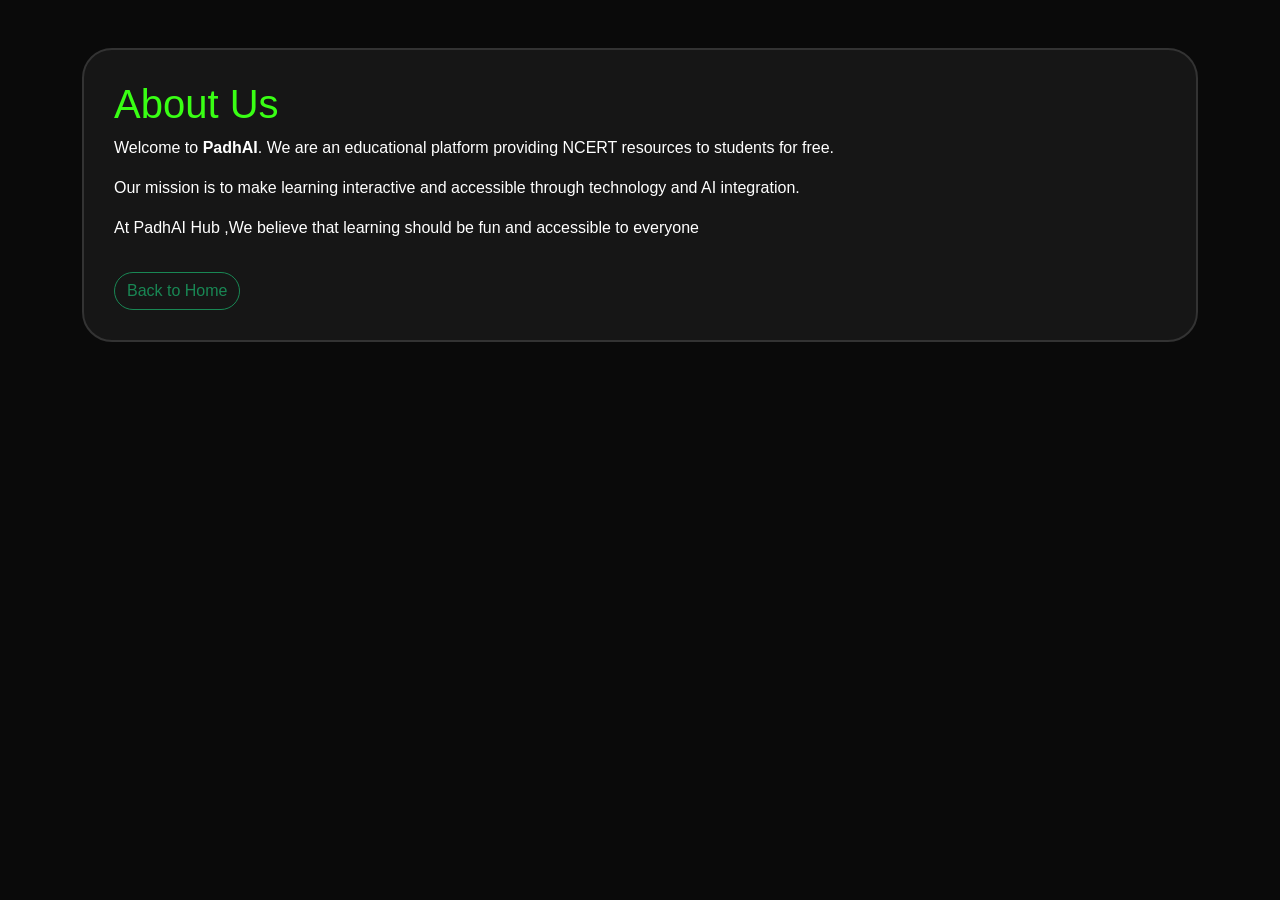
<file: about.html>
<!DOCTYPE html>
<html lang="hi">
<head>
    <meta charset="UTF-8">
    <meta name="viewport" content="width=device-width, initial-scale=1.0">
    <link href="https://cdn.jsdelivr.net/npm/bootstrap@5.3.0/dist/css/bootstrap.min.css" rel="stylesheet">
    <link rel="stylesheet" href="style.css">
    <title>About Us - PadhAI</title>
</head>
<body data-theme="dark">
    <div class="container mt-5">
        <div class="policy-box">
            <h1 style="color: var(--neon-green)">About Us</h1>
            <p>Welcome to <b>PadhAI</b>. We are an educational platform providing NCERT resources to students for free.</p>
            <p>Our mission is to make learning interactive and accessible through technology and AI integration.</p>
            <p> At PadhAI Hub ,We believe that learning should be fun and accessible to everyone </p>
            <a href="index.html" class="btn btn-outline-success mt-3 rounded-pill">Back to Home</a>
        </div>
    </div>
</body>
</html>
</file>
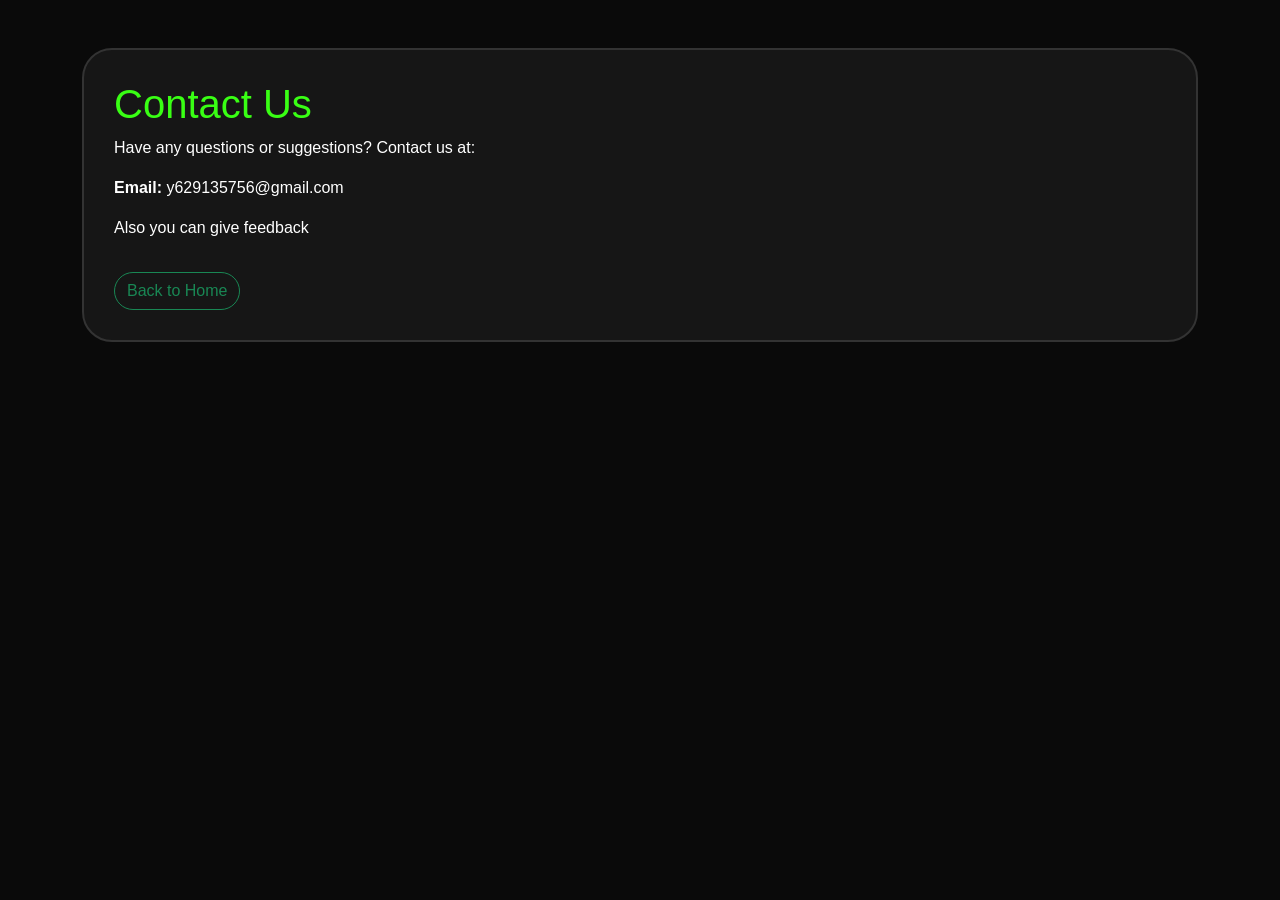
<file: contact.html>
<!DOCTYPE html>
<html lang="hi">
<head>
    <meta charset="UTF-8">
    <meta name="viewport" content="width=device-width, initial-scale=1.0">
    <link href="https://cdn.jsdelivr.net/npm/bootstrap@5.3.0/dist/css/bootstrap.min.css" rel="stylesheet">
    <link rel="stylesheet" href="style.css">
    <title>Contact Us - PadhAI</title>
</head>
<body data-theme="dark">
    <div class="container mt-5">
        <div class="policy-box">
            <h1 style="color: var(--neon-green)">Contact Us</h1>
            <p>Have any questions or suggestions? Contact us at:</p>
            <p><b>Email:</b> y629135756@gmail.com </p>
            <p> Also you can give feedback </p>
            <a href="index.html" class="btn btn-outline-success mt-3 rounded-pill">Back to Home</a>
        </div>
    </div>
</body>
</html>
</file>
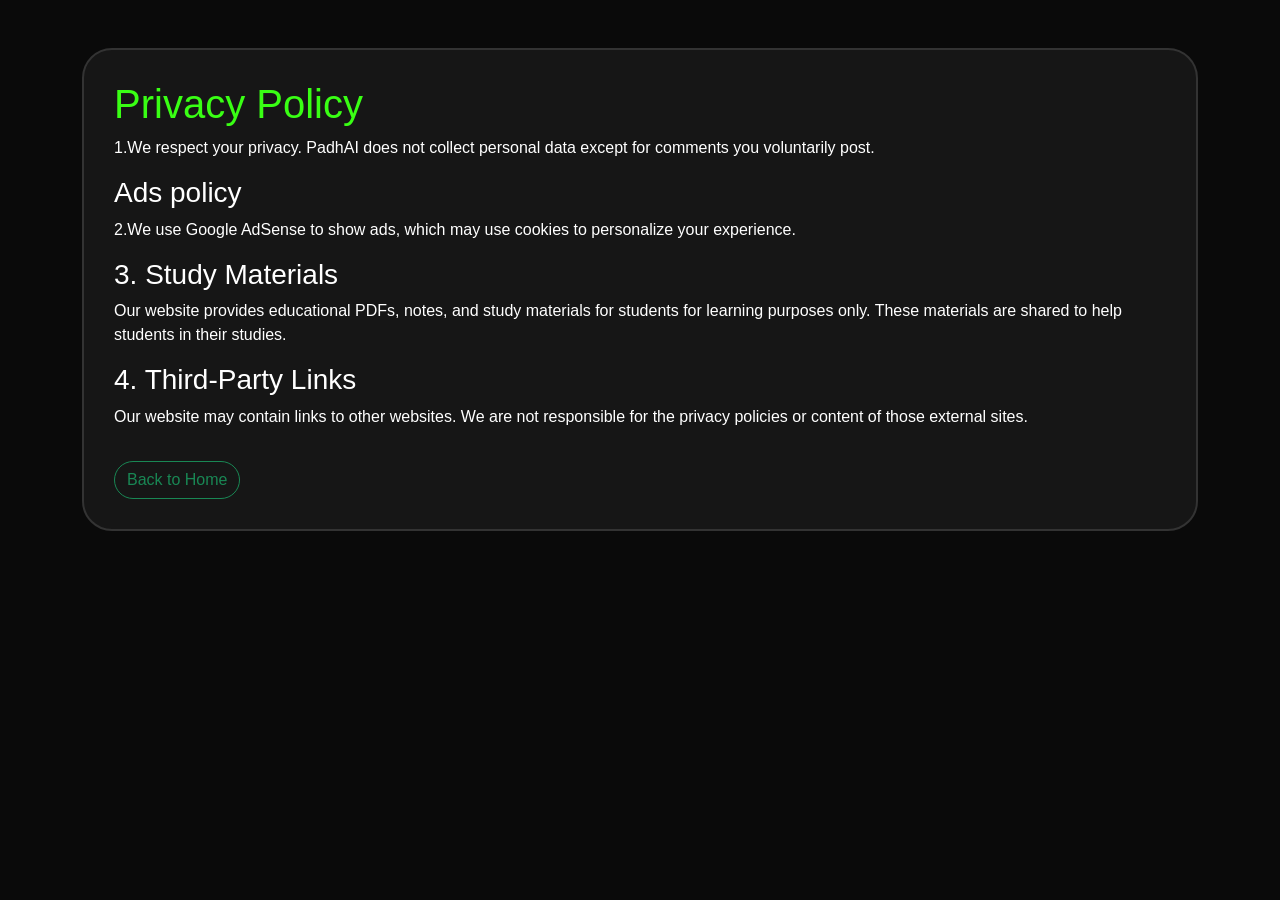
<file: privacypolicy.html>
<!DOCTYPE html>
<html lang="hi">
<head>
    <meta charset="UTF-8">
    <meta name="viewport" content="width=device-width, initial-scale=1.0">
    <link href="https://cdn.jsdelivr.net/npm/bootstrap@5.3.0/dist/css/bootstrap.min.css" rel="stylesheet">
    <link rel="stylesheet" href="style.css">
    <title>Privacy Policy - PadhAI</title>
</head>
<body data-theme="dark">
    <div class="container mt-5">
        <div class="policy-box">
            <h1 style="color: var(--neon-green)">Privacy Policy</h1>
            <p> 1.We respect your privacy. PadhAI does not collect personal data except for comments you voluntarily post.</p>
            <h3> Ads policy </h3>
            <p> 2.We use Google AdSense to show ads, which may use cookies to personalize your experience.</p>
            <h3> 3. Study Materials </h3>
            <p> Our website provides educational PDFs, notes, and study materials for students for learning purposes only. These materials are shared to help students in their studies.</p>
            <h3> 4. Third-Party Links </h3>
            <p>Our website may contain links to other websites. We are not responsible for the privacy policies or content of those external sites.</p>
            
            
            <a href="index.html" class="btn btn-outline-success mt-3 rounded-pill">Back to Home</a>
        </div>
    </div>
</body>
</html>
</file>
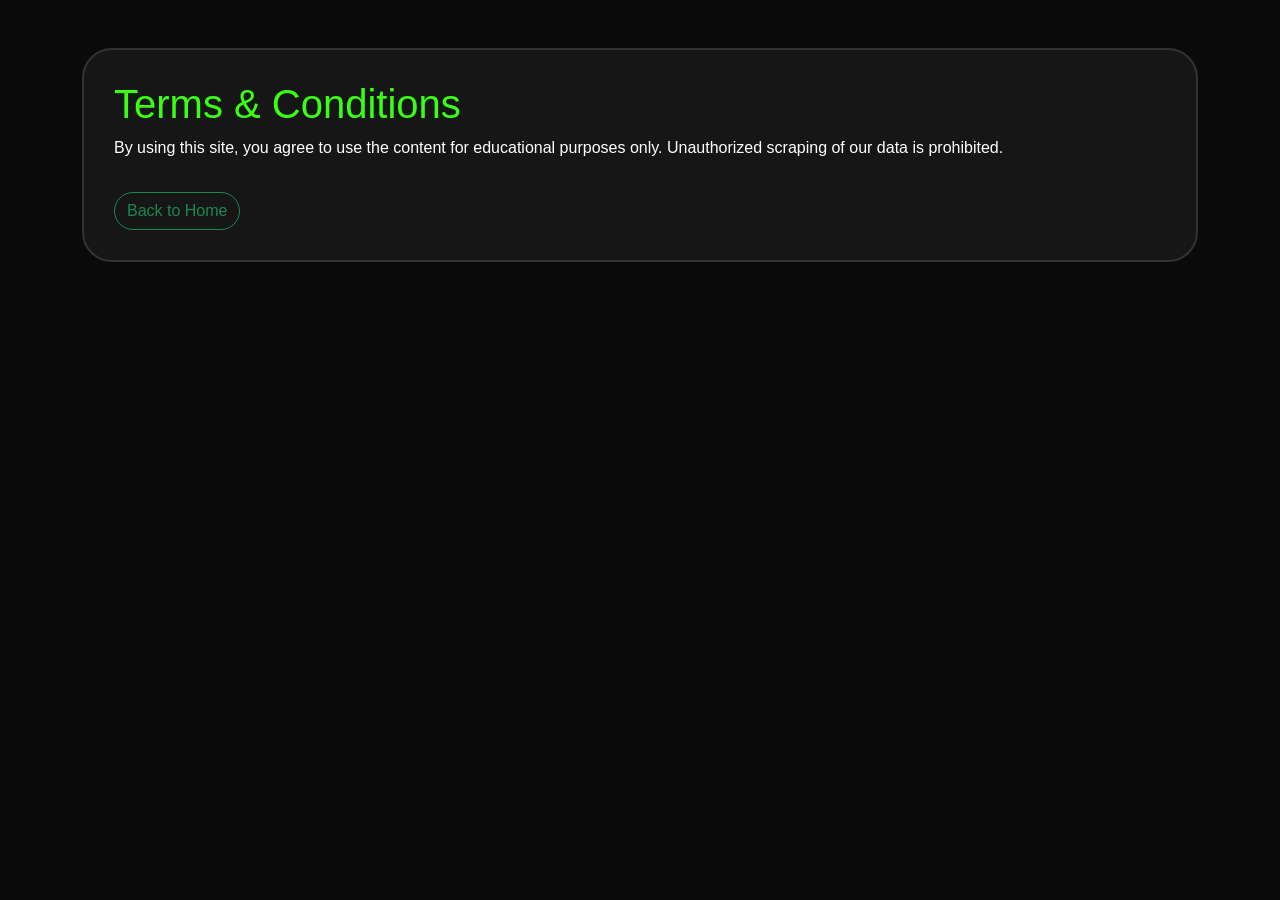
<file: terms.html>
<!DOCTYPE html>
<html lang="hi">
<head>
    <meta charset="UTF-8">
    <meta name="viewport" content="width=device-width, initial-scale=1.0">
    <link href="https://cdn.jsdelivr.net/npm/bootstrap@5.3.0/dist/css/bootstrap.min.css" rel="stylesheet">
    <link rel="stylesheet" href="style.css">
    <title>Terms & Conditions - PadhAI</title>
</head>
<body data-theme="dark">
    <div class="container mt-5">
        <div class="policy-box">
            <h1 style="color: var(--neon-green)">Terms & Conditions</h1>
            <p>By using this site, you agree to use the content for educational purposes only. Unauthorized scraping of our data is prohibited.</p>
            <a href="index.html" class="btn btn-outline-success mt-3 rounded-pill">Back to Home</a>
        </div>
    </div>
</body>
</html>
</file>
<file: style.css>
:root {
    --neon-green: #39FF14;
    --bg: #0a0a0a;
    --card-bg: #161616;
    --text: #ffffff;
    --border: #333;
}

[data-theme="light"] {
    --bg: #f5f5f5;
    --card-bg: #ffffff;
    --text: #1a1a1a;
    --border: #ddd;
}

body {
    background-color: var(--bg);
    color: var(--text);
    font-family: 'Poppins', sans-serif;
    transition: 0.3s ease;
}

#sidebar {
    position: fixed;
    left: -280px;
    width: 280px;
    height: 100%;
    background: var(--card-bg);
    z-index: 1050;
    transition: 0.3s;
    border-right: 1px solid var(--border);
    padding: 20px;
}
#sidebar.active { left: 0; }
.sidebar-overlay {
    display: none;
    position: fixed;
    width: 100vw;
    height: 100vh;
    background: rgba(0,0,0,0.7);
    z-index: 1040;
}
.sidebar-overlay.active { display: block; }

.policy-box {
    background: var(--card-bg);
    border: 2px solid var(--border);
    border-radius: 30px;
    padding: 30px;
    transition: 0.4s ease;
    color: var(--text);
}
.policy-box:hover {
    border-color: var(--neon-green);
    box-shadow: 0 0 25px var(--neon-green);
}

.cat-card {
    background: var(--card-bg);
    border: 1px solid var(--border);
    border-radius: 15px;
    padding: 20px;
    text-align: center;
    transition: 0.3s;
    cursor: pointer;
    height: 100%;
    display: flex;
    flex-direction: column;
    align-items: center;
    justify-content: center;
}
.cat-card:hover {
    border-color: var(--neon-green);
    box-shadow: 0 0 15px var(--neon-green);
    transform: translateY(-5px);
}
.cat-card i { color: var(--neon-green); font-size: 2rem; margin-bottom: 10px; }

.ai-wrapper { display: flex; justify-content: center; width: 100%; margin-top: 25px; }
.ai-glow-card {
    width: 50%;
    background: var(--card-bg);
    border: 2px dashed var(--border);
    border-radius: 25px;
    padding: 25px;
    text-align: center;
    text-decoration: none;
    color: var(--text);
    animation: aiPulse 3s infinite ease-in-out;
}
@keyframes aiPulse {
    0%, 100% { box-shadow: 0 0 5px rgba(57, 255, 20, 0.2); border-color: var(--border); }
    50% { box-shadow: 0 0 20px rgba(57, 255, 20, 0.5); border-color: var(--neon-green); }
}

/* Bottom Glowing Cards */
.footer-glow-card {
    display: block;
    padding: 15px;
    text-align: center;
    background: var(--card-bg);
    border: 1px solid var(--border);
    border-radius: 50px; /* Highly Curved */
    color: var(--text);
    text-decoration: none;
    font-size: 0.9rem;
    transition: 0.4s;
    box-shadow: 0 0 5px rgba(57, 255, 20, 0.1);
}
.footer-glow-card:hover {
    border-color: var(--neon-green);
    box-shadow: 0 0 15px var(--neon-green);
    color: var(--neon-green);
    transform: scale(1.05);
}

@media (max-width: 768px) { .ai-glow-card { width: 90%; } }

.comment-display {
    background: var(--card-bg);
    border-radius: 10px;
    padding: 10px 15px;
    margin-bottom: 10px;
    border-left: 3px solid var(--neon-green);
}

.hidden { display: none; }
.nav-link { color: var(--text); margin-bottom: 15px; display: block; text-decoration: none; cursor: pointer; }

.switch { position: relative; display: inline-block; width: 45px; height: 20px; vertical-align: middle; }
.switch input { opacity: 0; width: 0; height: 0; }
.slider { position: absolute; cursor: pointer; top: 0; left: 0; right: 0; bottom: 0; background-color: #555; transition: .4s; border-radius: 34px; }
.slider:before { position: absolute; content: ""; height: 14px; width: 14px; left: 4px; bottom: 3px; background-color: white; transition: .4s; border-radius: 50%; }
input:checked + .slider { background-color: var(--neon-green); }

input:checked + .slider:before { transform: translateX(24px); }
/* Popular Posts Card Styling */
.important-wrapper { 
    display: flex; 
    justify-content: center; 
    width: 100%; 
}

.pop-glow-card {
    width: 100%; /* Desktop par AI card ki tarah 50% width */
    background: var(--card-bg);
    border: 1px solid var(--border);
    border-radius: 25px; /* High Curved */
    padding: 20px;
    text-align: left;
    transition: 0.3s ease;
}

.pop-glow-card:hover {
    border-color: var(--neon-green);
    box-shadow: 0 0 20px rgba(57, 255, 20, 0.4); /* Glow Effect */
}

.pop-item {
    display: block;
    color: var(--text);
    text-decoration: none;
    padding: 8px 0;
    font-size: 0.9rem;
    border-bottom: 1px solid #333;
    transition: 0.2s;
}

.pop-item:last-child { border-bottom: none; }

.pop-item:hover {
    color: var(--neon-green);
    padding-left: 10px; /* Chhota sa animation movement */
}

/* Mobile responsive */
@media (max-width: 768px) {
    .pop-glow-card { width: 90%; }
}
/* Popular Posts Card Styling */
.popular-wrapper { 
    display: flex; 
    justify-content: center; 
    width: 100%; 
}

.pop-glow-card {
    width: 100%; /* Desktop par AI card ki tarah 50% width */
    background: var(--card-bg);
    border: 1px solid var(--border);
    border-radius: 25px; /* High Curved */
    padding: 20px;
    text-align: left;
    transition: 0.3s ease;
}

.pop-glow-card:hover {
    border-color: var(--neon-green);
    box-shadow: 0 0 20px rgba(57, 255, 20, 0.4); /* Glow Effect */
}

.pop-item {
    display: block;
    color: var(--text);
    text-decoration: none;
    padding: 8px 0;
    font-size: 0.9rem;
    border-bottom: 1px solid #333;
    transition: 0.2s;
}

.pop-item:last-child { border-bottom: none; }

.pop-item:hover {
    color: var(--neon-green);
    padding-left: 10px; /* Chhota sa animation movement */
}

/* Mobile responsive */
@media (max-width: 768px) {
    .pop-glow-card { width: 90%; }
}
</file>
